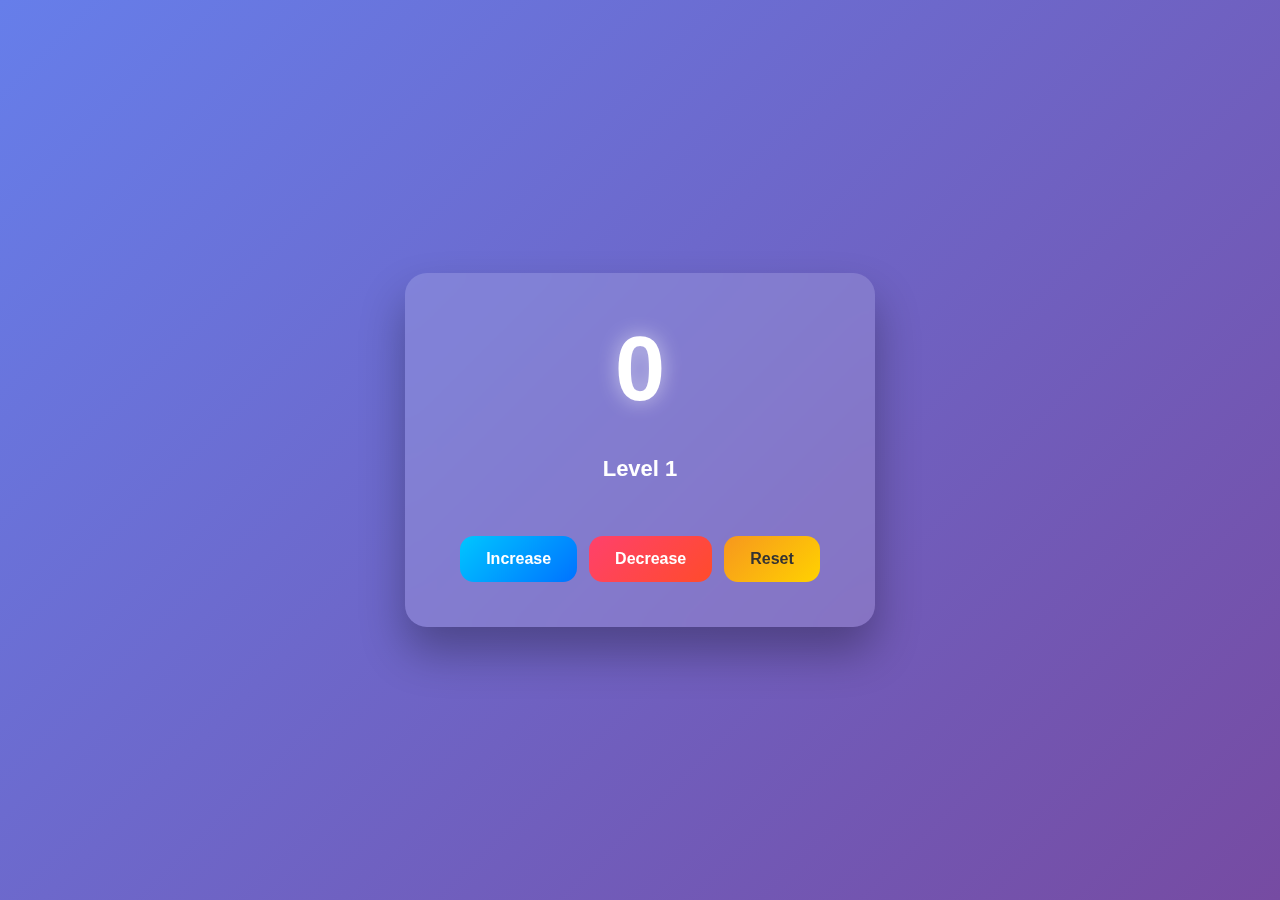
<file: index.html>
<!DOCTYPE html>
<html lang="en">
<head>
    <meta charset="UTF-8">
    <meta name="viewport" content="width=device-width, initial-scale=1.0">
    <title>Level Counter App</title>
    <link rel="stylesheet" href="style.css">
</head>
<body>

    <div class="container">
        <h1 id="counter">0</h1>
        <h2 class="level">Level <span id="level">1</span></h2>


        <p id="message"></p>

        <div class="buttons">
            <button class="inc" onclick="increase()">Increase</button>
            <button class="dec" onclick="decrease()">Decrease</button>
            <button class="res" onclick="reset()">Reset</button>
        </div>
    </div>

    <script src="script.js"></script>
</body>
</html>
</file>
<file: style.css>
* {
    margin: 0;
    padding: 0;
    box-sizing: border-box;
    font-family: "Poppins", sans-serif;
}


body {
    min-height: 100vh;
    background: linear-gradient(135deg, #667eea, #764ba2);
    display: flex;
    justify-content: center;
    align-items: center;
}


.container {
    background: rgba(255, 255, 255, 0.15);
    backdrop-filter: blur(12px);
    padding: 45px 55px;
    border-radius: 22px;
    text-align: center;
    box-shadow: 0 25px 45px rgba(0, 0, 0, 0.3);
}


#counter {
    font-size: 90px;
    font-weight: bold;
    color: #fff;
    margin-bottom: 35px;
    text-shadow: 0 0 20px rgba(255, 255, 255, 0.6);
    transition: transform 0.2s ease;
}


.buttons {
    display: flex;
    gap: 12px;
    justify-content: center;
}


button {
    border: none;
    padding: 14px 26px;
    font-size: 16px;
    font-weight: 600;
    border-radius: 14px;
    cursor: pointer;
    transition: all 0.3s ease;
}


.inc {
    background: linear-gradient(135deg, #00c6ff, #0072ff);
    color: white;
}

.dec {
    background: linear-gradient(135deg, #ff416c, #ff4b2b);
    color: white;
}

.res {
    background: linear-gradient(135deg, #f7971e, #ffd200);
    color: #333;
}


button:hover {
    transform: translateY(-4px) scale(1.05);
    box-shadow: 0 12px 30px rgba(0, 0, 0, 0.35);
}


button:active {
    transform: scale(0.95);
}

.level {
    color: #fff;
    margin-bottom: 15px;
    font-size: 22px;
}

#message {
    color: #ffd200;
    font-weight: bold;
    height: 24px;
    margin-bottom: 15px;
    transition: opacity 0.3s ease;
}
</file>
